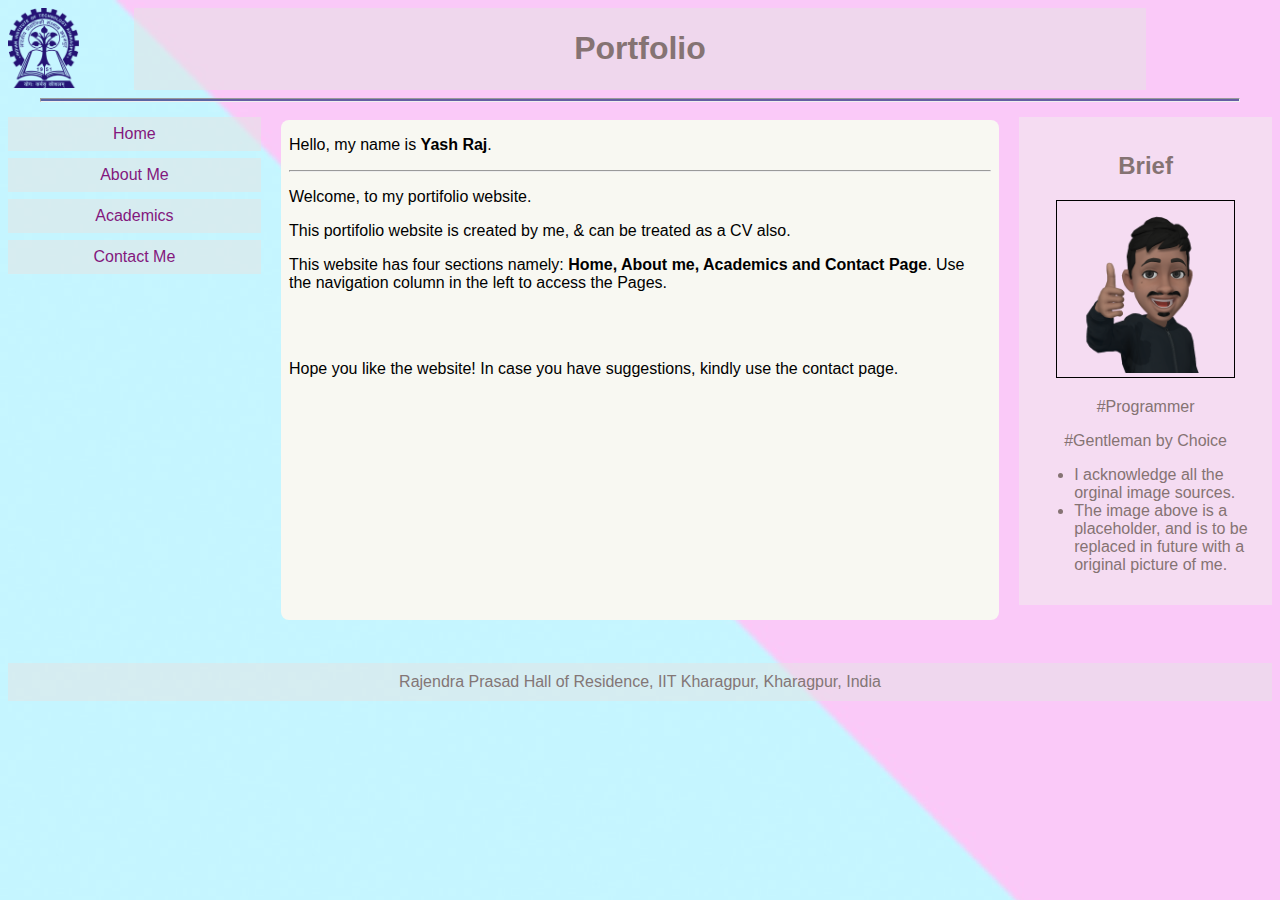
<file: index.html>
<!DOCTYPE html>
<html>

<head>
    <meta name="viewport" content="width=device-width, initial-scale=1.0">
    <link rel="stylesheet" href="style1.css">
    <link rel="icon" type="image/x-icon" href="images/favicon.png">
    <title>Portfolio_Yash Raj</title>
</head>

<body style="font-family:Sans-serif;color:#857373;" background="images/gradient2.jpg">
   
    <img src="images/Logo.svg.png" alt="KGP_Logo" style="max-width: 7%;float: left;max-height:80px;">
    <div style="background-color:#e4e2e288;padding:1px;text-align:center;width: 80%;margin-left: 10%;">
        <h1>Portfolio</h1>
    </div>

    <hr style="width: 95%; height: 4px; background-color: rgba(71, 72, 146, 0.842);">

    <div style="overflow:auto">
        <div class="menu">
            <a href="home.html" target="display" title="Go to Home Page">Home</a>
            <a href="aboutme.html" target="display" title="Click to know more about me">About Me</a>
            <a href="academics.html" target="display" title="Go to Academic section from here">Academics</a>
            <a href="contactme.html" target="display" title="Get to contact me">Contact Me</a>
        </div>

        <div class="main">
            <iframe src="home.html" name="display" width="100%" height="500px"
                style="border: none; border-radius: 8px;"></iframe>
        </div>

        <div class="right">
            <h2>Brief</h2>
            <img src="images/AREmoji_20201217_212846_3642.png" style="border: 1px solid black;max-width: 80%;padding: 4px;" >
            <p>#Programmer</p>
            <p>#Gentleman by Choice</p>
            <ul style="text-align: left;">
                <li>I acknowledge all the orginal image sources.</li>
                <li>The image above is a placeholder, and is to be replaced in future with a original picture of me.</li>
            </ul>
        </div>
    </div>
    <br><br>
    <div style="background-color:#e5e5e585;text-align:center;padding:10px;margin-top:7px;color: #837676;">Rajendra
        Prasad Hall of Residence, IIT Kharagpur, Kharagpur, India </div>

</body>

</html>
</file>
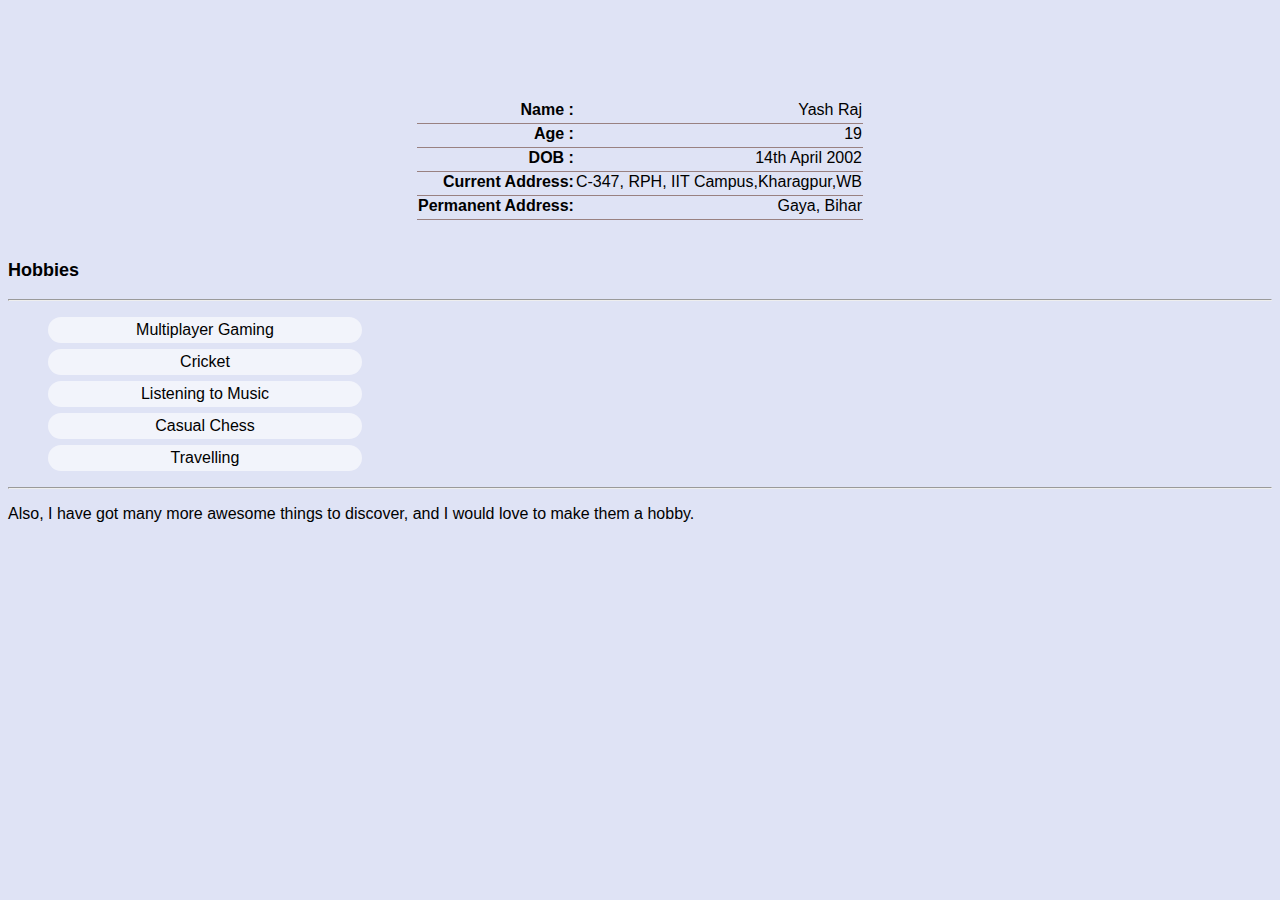
<file: aboutme.html>
<!DOCTYPE html>
<html lang="en">
<head>
    <meta charset="UTF-8">
    <meta http-equiv="X-UA-Compatible" content="IE=edge">
    <meta name="viewport" content="width=device-width, initial-scale=1.0">
    <link rel="stylesheet" href="style2.css">
    <title>About Me</title>
</head>
<body style="background-color: rgb(223, 227, 245);"> 
    <table class="table">
        <tr>
            <th class="th">Name :</th>
            <td>Yash Raj</td>
        </tr>
        <tr>
            <th class="th">Age :</th>
            <td>19</td>
        </tr>
        <tr>
            <th class="th">DOB :</th>
            <td>14th April 2002</td>
        </tr>
        <tr>
            <th class="th">Current Address: </th>
            <td>C-347, RPH, IIT Campus,Kharagpur,WB</td>
        </tr>
        <tr>
            <th class="th">Permanent Address:</th>
            <td>Gaya, Bihar</td>
        </tr>
    </table>
<br>
<p style="font-family:'Lucida Sans', 'Lucida Sans Regular', 'Lucida Grande', 'Lucida Sans Unicode', Geneva, Verdana, sans-serif; font-size: large;"><B>Hobbies</B></p>
<hr>
<ul>
    <Li>Multiplayer Gaming</Li>
    <li>Cricket</li>
    <li>Listening to Music</li> 
    <li>Casual Chess</li>
    <li>Travelling</li>
</ul>
<hr>
<P>Also, I have got many more awesome things to discover, and I would love to make them a hobby.</P>
</body>
</html>
</file>
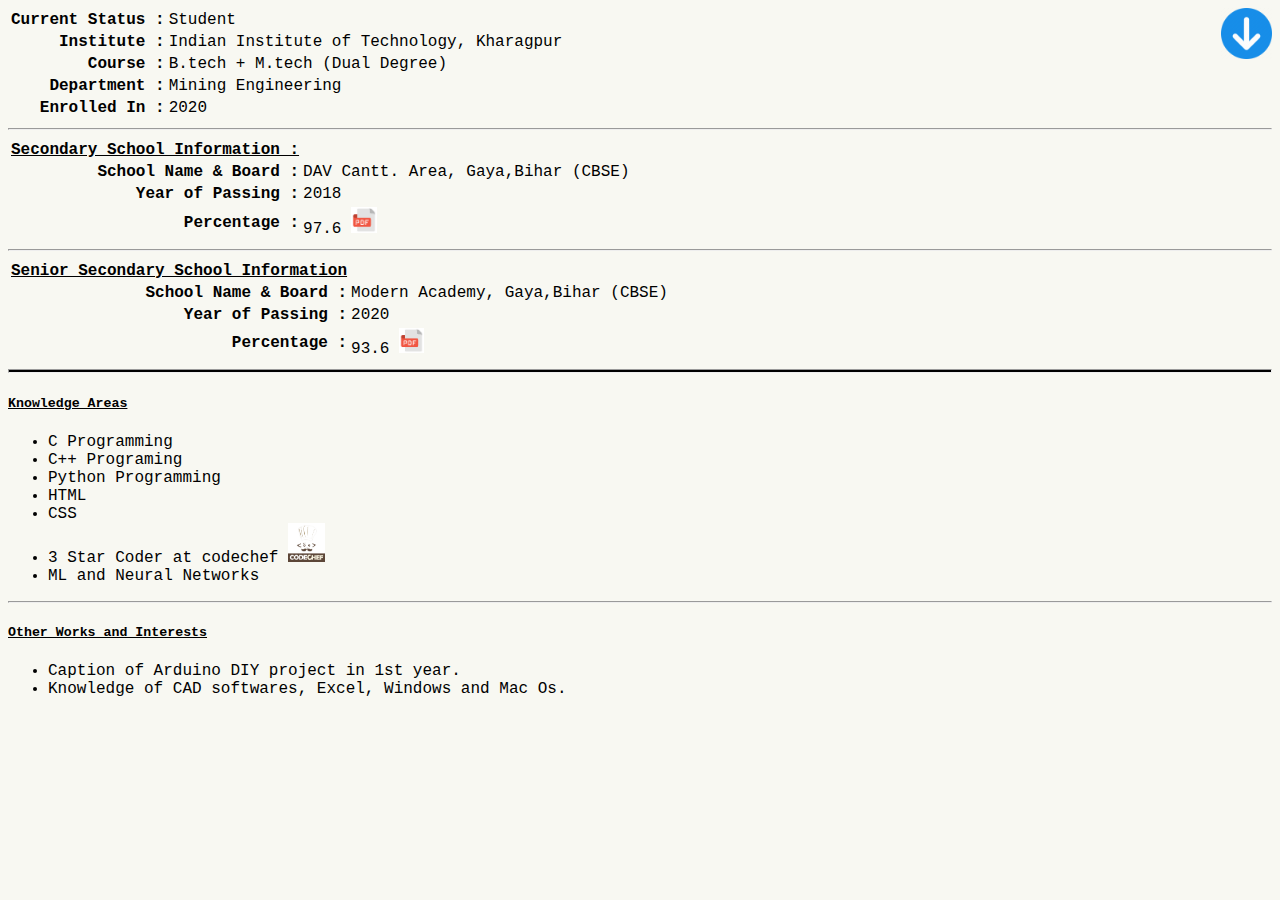
<file: academics.html>
<!DOCTYPE html>
<html lang="en">
<head>
    <meta charset="UTF-8">
    <meta http-equiv="X-UA-Compatible" content="IE=edge">
    <meta name="viewport" content="width=device-width, initial-scale=1.0">
    <link rel="stylesheet" href="style3.css">
    <title>Academics</title>
</head>
<body>
    <a href="#Down" ><img src="images/arrow.png" style="max-width: 4%; max-height: 4%; float: right;"></a>
    <table >
        <tr>
            <th>Current Status :</th>
            <td>Student</td>
        </tr>
        <tr>
            <th >Institute :</th>
            <td>Indian Institute of Technology, Kharagpur</td>
        </tr>
        <tr>
            <th>Course :</th>
            <td>B.tech + M.tech (Dual Degree) </td>
        </tr>
        <tr>
            <th>Department :</th>
            <td>Mining Engineering</td>
        </tr>
        <tr>
            <th>Enrolled In :</th>
            <td>2020</td>
        </tr>
    </table>
    <hr>
    <table >
        <tr>
            <th><u>Secondary School Information :</u></th>
            
        </tr>
        <tr>
            <th >School Name & Board :</th>
            <td>DAV Cantt. Area, Gaya,Bihar (CBSE)</td>
        </tr>
        <tr>
            <th>Year of Passing :</th>
            <td>2018 </td>
        </tr>
        <tr>
            <th>Percentage :</th>
            <td>97.6 <a href="files/class 10th marksheet original_compressed.pdf"><img src="images/download.png" title="Click to view full result" style="max-width: 8%;max-height: 8%;"></a></td>
        </tr>
    </table>
    <hr>
    <table >
        <tr>
            <th><u>Senior Secondary School Information </u></th>
            
        </tr>
        <tr>
            <th >School Name & Board :</th>
            <td>Modern Academy, Gaya,Bihar (CBSE)</td>
        </tr>
        <tr>
            <th>Year of Passing :</th>
            <td>2020 </td>
        </tr>
        <tr>
            <th>Percentage :</th>
            <td>93.6 <a href="files/New class 12 marks-19.pdf"><img src="images/download.png" title="Click to view full result" style="max-width: 8%;max-height: 8%;"></a></td>
        </tr>
    </table>
    <hr style="height: 2px; background-color: rgb(0, 0, 0);">
    <h5><U>Knowledge Areas</U></h5>
    <ul>
        <li>C Programming</li>
        <li>C++ Programing</li>
        <li>Python Programming</li>
        <li>HTML</li>
        <li>CSS</li>
        <li>3 Star Coder at codechef <a href="https://www.codechef.com/users/yashraj_47" title="Link to Account" target="blank"><img src="images/cc_logo.png" style="max-height:3%; max-width:3%;"></a></li>
        <li>ML and Neural Networks </li>
    </ul>
    <hr style="background-color: black;">
    <h5 id="Down"><U>Other Works and Interests</U></h5>
    <ul>
        <li>Caption of Arduino DIY project in 1st year.</li>
        <li>Knowledge of CAD softwares, Excel, Windows and Mac Os.</li>
    </ul>
</body>
</html>
</file>
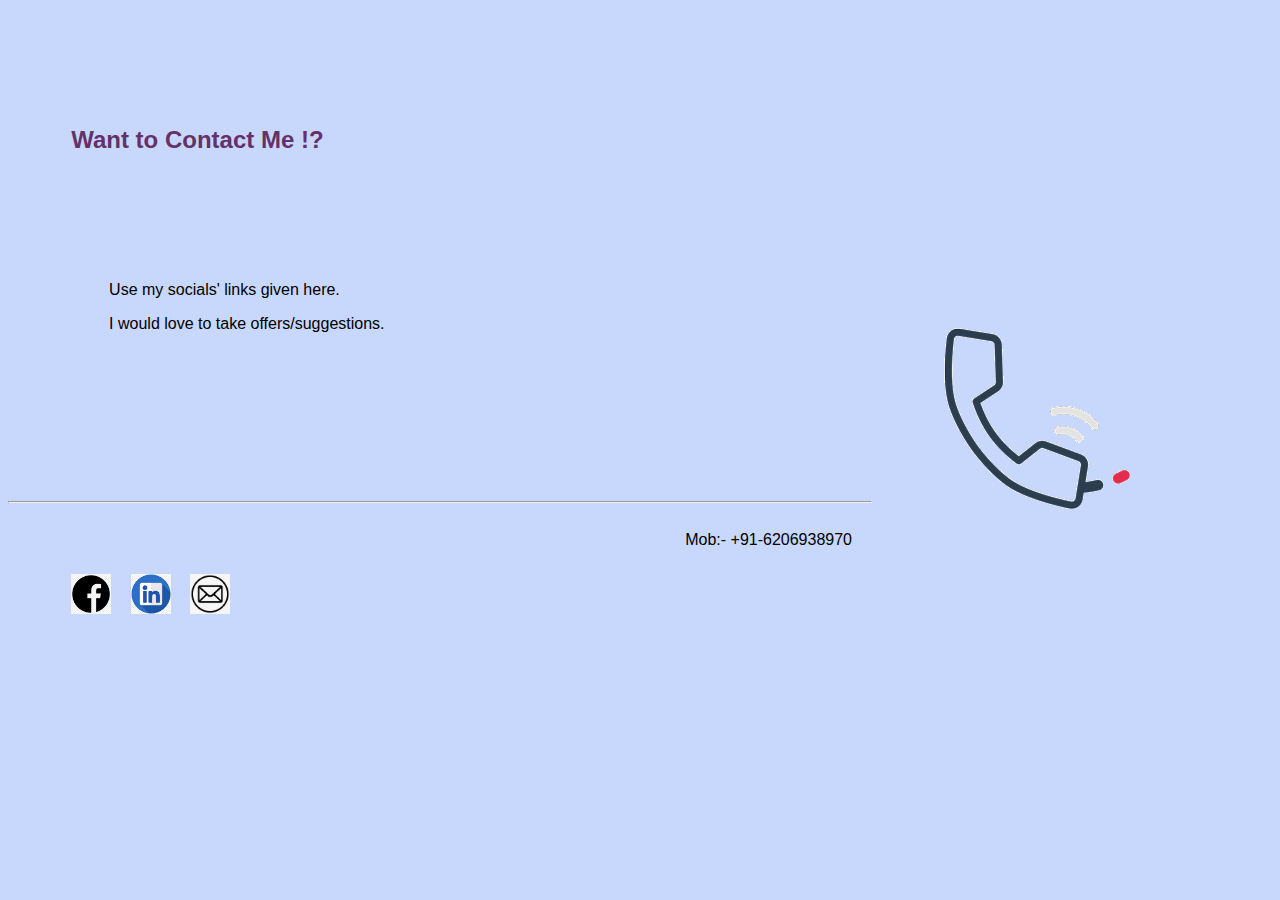
<file: contactme.html>
<!DOCTYPE html>
<html lang="en">
<head>
    <meta charset="UTF-8">
    <meta http-equiv="X-UA-Compatible" content="IE=edge">
    <meta name="viewport" content="width=device-width, initial-scale=1.0">
    <title>Contact_Me</title>
    <style>
        .logo{
            max-width: 40px;
            max-height: 40px;
            margin-top: 5%;
            margin-right: 15px;

        }
    </style>
</head>
<body style="background-color: rgb(200, 216, 252); font-family: sans-serif;">
    <h2 style="margin-top: 10%; color:rgb(100, 49, 105) ; margin-left: 5%;">Want to Contact Me !?</h2>
    <center><img src="images/contactme.gif" style="max-width: 40%; max-height: 40%; float: right;"></center>
    <div style="margin-top: 10%;margin-left: 8%;">
        <p>Use my socials' links given here.</p>
        <p>I would love to take offers/suggestions.</p>
    </div>
    <br><br><br><br>
    <br><br><br><br>
    <hr style="background-color: black; size: 2px;">
    <a href="https://www.facebook.com/profile.php?id=100015033857563" target="blank" style="margin-left: 5%;"><img src="images/facebookLogo.png" class="logo" title="facebook"></a>
    <a href="https://www.linkedin.com/in/yash-raj-91a0b622a/" target="blank" ><img src="images/linkedinLogo.png" class="logo" title="linkedin"></a>
    <a href="mailto:yashraj44777@gmail.com"><img src="images/emailicon.png" class="logo" title="Email"></a>
    <p style="float: right;margin-top: 20px;margin-right: 20px;">Mob:- +91-6206938970</p>
</body>
</html>
</file>
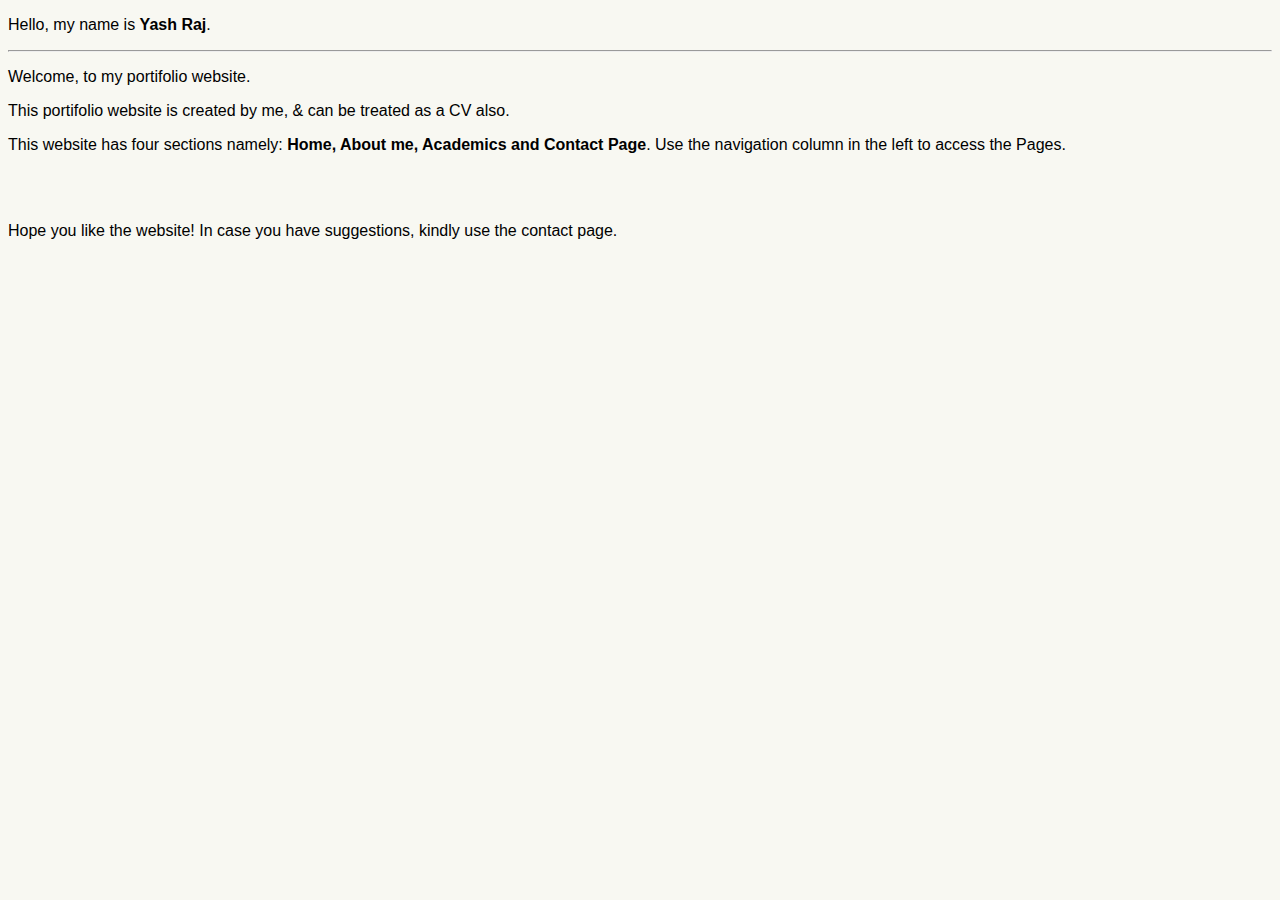
<file: home.html>
<!DOCTYPE html>
<html lang="en">
<head>
    <meta charset="UTF-8">
    <meta http-equiv="X-UA-Compatible" content="IE=edge">
    <meta name="viewport" content="width=device-width, initial-scale=1.0">
    <link rel="stylesheet" href="style2.css">
    <title>Homepage</title>
</head>
<body>
    <div>
    <P>Hello, my name is <strong>Yash Raj</strong>.</P><hr>
    <p>Welcome, to my portifolio website.</p>
    <p>This portifolio website is created by me, & can be treated as a CV also. </p>
    <P>This website has four sections namely: <b>Home, About me, Academics and Contact Page</b>. Use the navigation column in the left to access the Pages.</P>
    <br><br>
    <P>Hope you like the website! In case you have suggestions, kindly use the contact page. </P>
    </div>
</body>
</html>
</file>
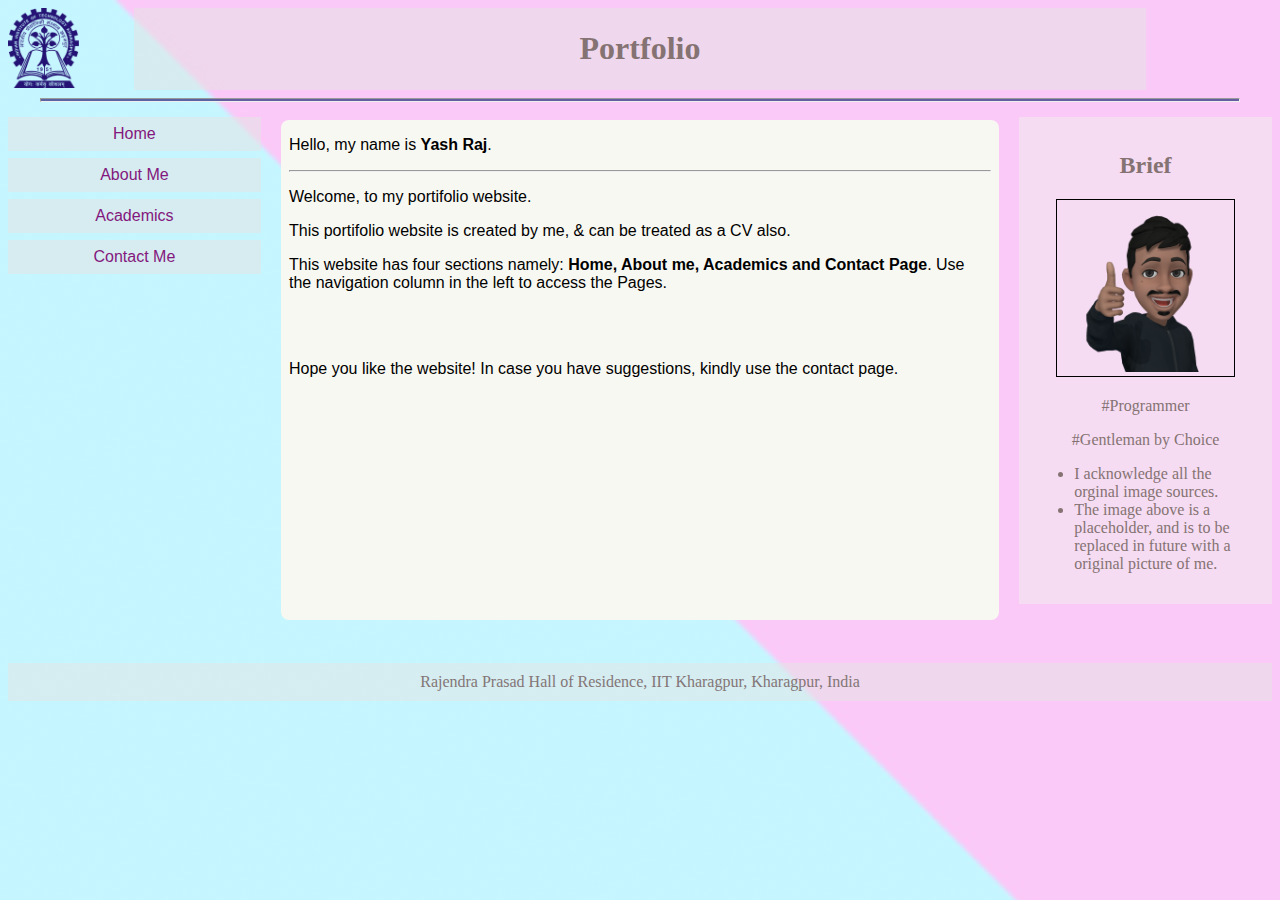
<file: main_1st page.html>
<!DOCTYPE html>
<html>

<head>
    <meta name="viewport" content="width=device-width, initial-scale=1.0">
    <link rel="stylesheet" href="style1.css">
    <link rel="icon" type="image/x-icon" href="images/favicon.png">
    <title>Portfolio_Yash Raj</title>
</head>

<body style="font-family:Verdana;color:#857373;" background="images/gradient2.jpg">
   
    <img src="images/Logo.svg.png" alt="KGP_Logo" style="max-width: 7%;float: left;max-height:80px;">
    <div style="background-color:#e4e2e288;padding:1px;text-align:center;width: 80%;margin-left: 10%;">
        <h1>Portfolio</h1>
    </div>

    <hr style="width: 95%; height: 4px; background-color: rgba(71, 72, 146, 0.842);">

    <div style="overflow:auto">
        <div class="menu">
            <a href="home.html" target="display" title="Go to Home Page">Home</a>
            <a href="aboutme.html" target="display" title="Click to know more about me">About Me</a>
            <a href="academics.html" target="display" title="Go to Academic section from here">Academics</a>
            <a href="contactme.html" target="display" title="Get to contact me">Contact Me</a>
        </div>

        <div class="main">
            <iframe src="home.html" name="display" width="100%" height="500px"
                style="border: none; border-radius: 8px;"></iframe>
        </div>

        <div class="right">
            <h2>Brief</h2>
            <img src="images/AREmoji_20201217_212846_3642.png" style="border: 1px solid black;max-width: 80%;padding: 4px;" >
            <p>#Programmer</p>
            <p>#Gentleman by Choice</p>
            <ul style="text-align: left;">
                <li>I acknowledge all the orginal image sources.</li>
                <li>The image above is a placeholder, and is to be replaced in future with a original picture of me.</li>
            </ul>
        </div>
    </div>
    <br><br>
    <div style="background-color:#e5e5e585;text-align:center;padding:10px;margin-top:7px;color: #837676;">Rajendra
        Prasad Hall of Residence, IIT Kharagpur, Kharagpur, India </div>

</body>

</html>
</file>
<file: style1.css>
* {
    box-sizing: border-box;
  }
  
  .menu {
    float: left;
    width: 20%;
    text-align: center;
  }
  
  .menu a {
    background-color: #e5e5e58f;
    padding: 8px;
    margin-top: 7px;
    display: block;
    width: 100%;
    color: rgb(131, 23, 125);
    text-decoration: none;
    font-family: Verdana, Geneva, Tahoma, sans-serif;
  }
  .menu :hover{
      background-color: rgba(159, 198, 223, 0.308);
      color:rgba(71, 72, 146, 0.842);
      block-size: 3em;
      font-size: 20px;
  }
  
  .main {
    float: left;
    width: 60%;
    height: 500px;
    margin-top: 10px;
    padding: 0 20px;
  }
  
  .right {
    background-color: #f0ecec88;
    float: right;
    width: 20%;
    padding: 15px;
    margin-top: 7px;
    text-align: center;
  }
  
  @media only screen and (max-width: 620px) {
    /* For mobile phones: */
    .menu, .main, .right {
      width: 100%;
    }
  }
</file>
<file: style2.css>
body{
    background-color: rgb(248, 248, 242);
    font-family: Helvetica;
}
table{
    text-align: center;
    margin-top: 100px;
    margin-left: auto;
    margin-right: auto;
    border-spacing: 0px;
    padding-bottom: 4px;
}
th{
    text-align: right;
    border-bottom: 1px solid rgb(153, 129, 129);
    padding-bottom: 4px;
}
td{
    text-align: right;
    border-bottom: 1px solid rgb(153, 129, 129);
    padding-bottom: 4px;
}
ul{
    list-style: none;
}
li{
    border:1px none black;
    background-color: rgba(255, 255, 255, 0.596);
    border-radius: 14px;
    max-width:25%;
    margin-bottom: 6px;
    text-align: center;
    padding: 4px;
}
</file>
<file: style3.css>
body{
    background-color: rgb(248, 248, 242);
    font-family:'Courier New', Courier, monospace
}
th{
    text-align: right;
}
</file>
